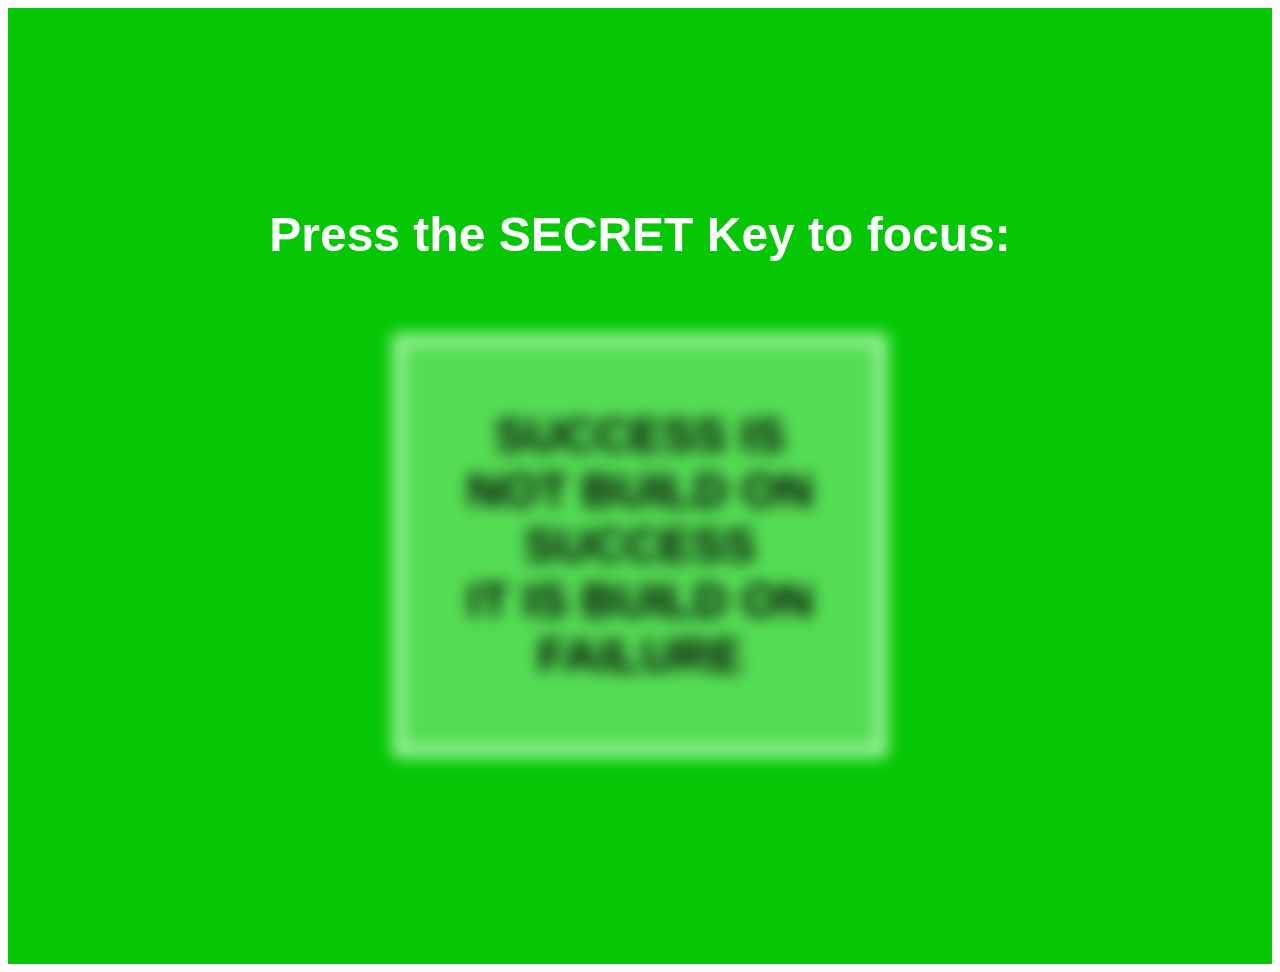
<file: index.html>
<!DOCTYPE html>
<html lang="en">

<head>
    <meta charset="UTF-8">
    <meta name="viewport" content="width=device-width, initial-scale=1.0">
    <title>Event Listener | secret key</title>
    <link rel="stylesheet" href="./style.css">
</head>

<body>
    <div id="container">
        <h1 id="title">Press the SECRET Key to focus:</h1>
        <h2 id="success">
            SUCCESS IS<br>
            NOT BUILD ON<br>
            SUCCESS<br>
            IT IS BUILD ON<br>
            FAILURE
        </h2>
    </div>

    <script src="./script.js" defer></script>
</body>

</html>
</file>
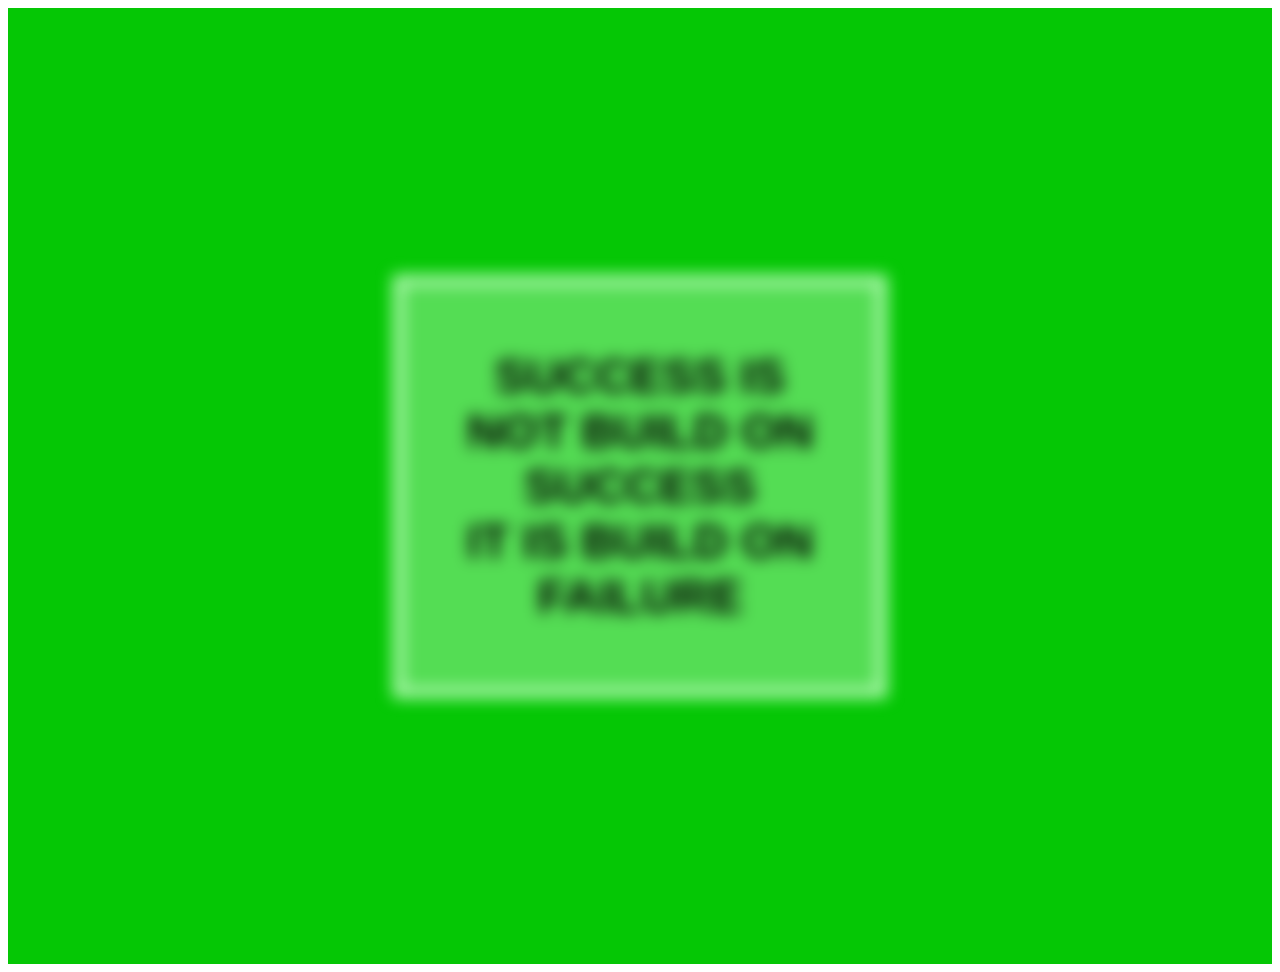
<file: event-listener-ctrl+b.html>
<!DOCTYPE html>
<html lang="en">

<head>
    <meta charset="UTF-8">
    <meta name="viewport" content="width=device-width, initial-scale=1.0">
    <title>Event Listener | secret key</title>
    <link rel="stylesheet" href="./style.css">
</head>

<body>
    <div id="container">
        <h1 id="success">
            SUCCESS IS<br>
            NOT BUILD ON<br>
            SUCCESS<br>
            IT IS BUILD ON<br>
            FAILURE
        </h1>
    </div>

    <script src="./script.js" defer></script>
</body>

</html>
</file>
<file: style.css>
body {
    font-family: tahoma, sans-serif;
}

#title {
    text-align: center;
    font-size: 3rem;
    color: #fff;
}

#container {
    height: 100vh;
    padding: 1.75rem;
    background-color: rgb(5, 199, 5);
    display: flex;
    flex-direction: column;
    align-items: center;
    justify-content: center;
}

#success {
    background-color: rgb(84, 221, 84);
    padding: 4rem;
    border: 10px solid rgb(182, 250, 182);
    text-align: center;
    filter: blur(8px);
    font-size: 3rem;
}
</file>
